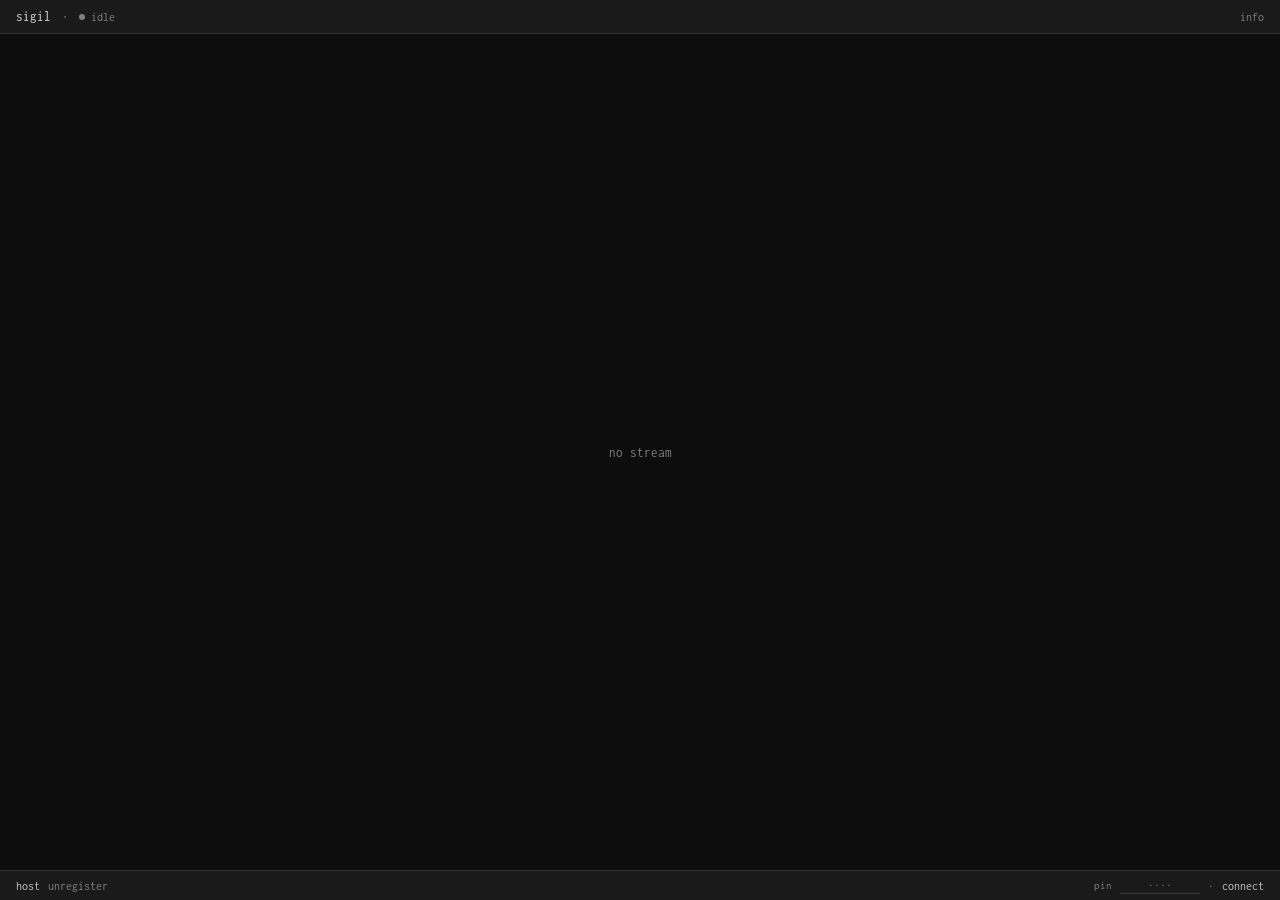
<file: src/index.html>
<!DOCTYPE html>
<html lang="en">
<head>
  <meta charset="UTF-8" />
  <meta name="viewport" content="width=device-width, initial-scale=1.0" />
  <title>sigil</title>
  <link rel="preconnect" href="https://fonts.googleapis.com" />
  <link rel="preconnect" href="https://fonts.gstatic.com" crossorigin />
  <link href="https://fonts.googleapis.com/css2?family=IBM+Plex+Sans:wght@400;500;600&family=Inconsolata:wght@400;500;600&display=swap" rel="stylesheet" />
  <link rel="stylesheet" href="./style.css" />
</head>
<body>
  <!-- Tap key overlay -->
  <div class="overlay-screen hidden" id="tap-overlay" style="z-index: 200;">
    <div class="overlay-content">
      <h1 id="tap-overlay-title">tap key</h1>
      <p id="tap-overlay-desc">Touch the sensor on your key when it blinks.</p>
      <div class="overlay-status pending" id="tap-status">waiting...</div>
    </div>
  </div>

  <!-- Intro screen -->
  <div class="overlay-screen hidden" id="intro">
    <div class="overlay-content">
      <h1>sigil</h1>
      <p id="intro-desc">type pin</p>

      <!-- Unregistered: register or connect -->
      <div id="intro-unregistered">
        <div class="overlay-form">
          <input class="overlay-input" id="intro-pin-unreg" type="password" placeholder="PIN" autocomplete="off" />
        </div>
        <div style="display: flex; gap: 16px; justify-content: center; margin-top: 12px;">
          <button class="overlay-btn" onclick="introRegister()">register</button>
          <button class="overlay-btn" onclick="introConnectUnreg()">connect</button>
        </div>
        <div class="overlay-status" id="intro-status-unreg"></div>
      </div>

      <!-- Registered: host or connect -->
      <div id="intro-registered" style="display: none;">
        <div style="display: flex; gap: 16px; justify-content: center; margin-bottom: 16px;">
          <button class="overlay-btn" onclick="introHost()">host</button>
        </div>
        <div class="overlay-form">
          <input class="overlay-input" id="intro-pin-reg" type="password" placeholder="PIN" autocomplete="off" />
        </div>
        <div style="display: flex; gap: 16px; justify-content: center; margin-top: 12px;">
          <button class="overlay-btn" onclick="introConnectReg()">connect</button>
        </div>
        <div class="overlay-status" id="intro-status-reg"></div>
      </div>
    </div>
  </div>

  <!-- Config screen (post-registration, pre-host) -->
  <div class="overlay-screen hidden" id="config-overlay">
    <div class="overlay-content" style="width: 360px;">
      <h1>configure host</h1>
      <p>encoder settings before hosting.</p>
      <div class="config-rows">
        <div class="config-row">
          <span class="config-row-label">codec</span>
          <select id="cfg-codec" class="config-select">
            <option value="h264">h.264</option>
            <option value="h265">h.265</option>
            <option value="av1">av1</option>
          </select>
        </div>
        <div class="config-row">
          <span class="config-row-label">backend</span>
          <select id="cfg-backend" class="config-select">
            <option value="auto">auto</option>
            <option value="nvenc">nvenc</option>
            <option value="vaapi">vaapi</option>
            <option value="qsv">qsv</option>
            <option value="amf">amf</option>
            <option value="videotoolbox">videotoolbox</option>
            <option value="software">software</option>
          </select>
        </div>
        <div class="config-row">
          <span class="config-row-label">bitrate</span>
          <input id="cfg-bitrate" class="config-input" type="text" value="8M" />
        </div>
        <div class="config-row">
          <span class="config-row-label">framerate</span>
          <input id="cfg-framerate" class="config-input" type="number" value="30" min="1" max="60" />
        </div>
        <div class="config-row">
          <span class="config-row-label">gop</span>
          <input id="cfg-gop" class="config-input" type="number" value="30" min="1" max="120" />
        </div>
        <div class="config-row">
          <span class="config-row-label">available</span>
          <span class="config-row-value" id="cfg-available">—</span>
        </div>
      </div>
      <div style="display: flex; gap: 16px; justify-content: center; margin-top: 20px;">
        <button class="overlay-btn" onclick="configBack()">back</button>
        <button class="overlay-btn" onclick="configHost()">host</button>
      </div>
      <div class="overlay-status" id="config-status"></div>
    </div>
  </div>

  <!-- Top bar -->
  <div class="topbar">
    <span class="brand">sigil</span>
    <span class="sep">·</span>
    <div class="status-line" id="status-line">
      <span class="dot" id="status-dot"></span>
      <span id="status-text">idle</span>
    </div>
    <div class="topbar-right">
      <span class="node-id" id="node-id-text"></span>
      <button class="link-btn" onclick="togglePanel()">info</button>
    </div>
  </div>

  <!-- Main area -->
  <div class="main">
    <canvas id="frame-canvas"></canvas>
    <div class="placeholder" id="placeholder">no stream</div>
    <div class="host-info hidden" id="host-info">
      <div class="label">hosting</div>
      <div class="value" id="host-node-id"></div>
      <div class="label">connections</div>
      <div class="conn-count" id="host-conn-count">0</div>
    </div>
    <div class="stats" id="stats"></div>
    <div class="control-bar" id="control-bar">
      <div class="control-toggle" id="control-toggle" onclick="toggleControl()">
        take control
      </div>
    </div>
  </div>

  <!-- Bottom bar -->
  <div class="bottombar">
    <span class="action primary" id="action-main" onclick="mainAction()">host</span>
    <span class="sep hidden" id="sep-disconnect-main">·</span>
    <span class="action danger hidden" id="action-disconnect" onclick="disconnect()">disconnect</span>
    <span class="sep hidden" id="sep-disconnect">·</span>
    <span class="action" id="action-unreg" onclick="unregister()">unregister</span>
    <span class="action danger hidden" id="action-unreg-confirm" onclick="unregisterConfirm()">yes</span>
    <span class="action hidden" id="action-unreg-cancel" onclick="unregisterCancel()">no</span>
    <div class="spacer"></div>
    <span class="pin-label" id="pin-label">pin</span>
    <input class="pin-input" id="pin-input" type="password" placeholder="····" autocomplete="off" />
    <span class="sep">·</span>
    <span class="action primary" id="action-connect" onclick="connectHost()">connect</span>
  </div>

  <!-- Side panel -->
  <div class="panel-overlay" id="panel-overlay" onclick="togglePanel()"></div>
  <div class="panel" id="panel">
    <div class="panel-header">
      <h2>device</h2>
      <button class="link-btn" onclick="togglePanel()">close</button>
    </div>
    <div class="panel-body">
      <div class="panel-section">
        <h3># security key</h3>
        <div class="info-row"><span class="info-label">status</span><span class="info-value" id="fido-status">—</span></div>
        <div class="info-row"><span class="info-label">product</span><span class="info-value" id="fido-product">—</span></div>
        <div class="info-row"><span class="info-label">vid:pid</span><span class="info-value" id="fido-vidpid">—</span></div>
        <div class="info-row"><span class="info-label">ctap</span><span class="info-value" id="fido-versions">—</span></div>
        <div class="info-row"><span class="info-label">extensions</span><span class="info-value" id="fido-extensions">—</span></div>
        <div class="info-row"><span class="info-label">pin retries</span><span class="info-value" id="fido-pin">—</span></div>
        <button class="link-btn" style="margin-top: 8px;" onclick="scanFido()">rescan</button>
      </div>
      <div class="panel-section" id="encoder-section">
        <h3># encoder</h3>
        <div class="info-row">
          <span class="info-label">codec</span>
          <select id="enc-codec" class="config-select">
            <option value="h264">h.264</option>
            <option value="h265">h.265</option>
            <option value="av1">av1</option>
          </select>
        </div>
        <div class="info-row">
          <span class="info-label">backend</span>
          <select id="enc-backend" class="config-select">
            <option value="auto">auto</option>
            <option value="nvenc">nvenc</option>
            <option value="vaapi">vaapi</option>
            <option value="qsv">qsv</option>
            <option value="amf">amf</option>
            <option value="videotoolbox">videotoolbox</option>
            <option value="software">software</option>
          </select>
        </div>
        <div class="info-row">
          <span class="info-label">bitrate</span>
          <input id="enc-bitrate" class="config-input" type="text" value="8M" />
        </div>
        <div class="info-row">
          <span class="info-label">framerate</span>
          <input id="enc-framerate" class="config-input" type="number" value="30" min="1" max="60" />
        </div>
        <div class="info-row">
          <span class="info-label">gop</span>
          <input id="enc-gop" class="config-input" type="number" value="30" min="1" max="120" />
        </div>
        <div class="info-row"><span class="info-label">available</span><span class="info-value" id="enc-available">—</span></div>
        <button class="link-btn" style="margin-top: 8px;" onclick="saveEncoderConfig()">apply</button>
      </div>
      <div class="panel-section" id="host-perf-section">
        <h3># host performance</h3>
        <div class="info-row"><span class="info-label">frame time</span><span class="info-value" id="perf-encode">— ms</span></div>
        <div class="info-row"><span class="info-label">encoder</span><span class="info-value" id="perf-capture">—</span></div>
        <div class="info-row"><span class="info-label">frame size</span><span class="info-value" id="perf-size">— KB</span></div>
        <div class="info-row"><span class="info-label">fps</span><span class="info-value" id="perf-fps">—</span></div>
        <canvas id="encode-spark" width="260" height="48" style="width:100%;height:48px;margin-top:8px;display:block;"></canvas>
      </div>
      <div class="panel-section" id="stream-section" style="display:none;">
        <h3># stream</h3>
        <div class="info-row"><span class="info-label">codec</span><span class="info-value" id="stream-codec">—</span></div>
        <div class="info-row"><span class="info-label">dropped</span><span class="info-value" id="stream-dropped">0</span></div>
        <div class="info-row"><span class="info-label">received</span><span class="info-value" id="stream-received">0</span></div>
      </div>
      <div class="panel-section">
        <h3># registration</h3>
        <div class="info-row"><span class="info-label">status</span><span class="info-value" id="reg-status">—</span></div>
        <div class="info-row"><span class="info-label">node id</span><span class="info-value" id="reg-node-id">—</span></div>
      </div>
    </div>
  </div>

  <script type="module" src="./main.js"></script>
</body>
</html>
</file>
<file: src/style.css>
:root {
  --background: #1a1a1a;
  --foreground: #c4c4c4;
  --muted: #2a2a2a;
  --muted-fg: #808080;
  --accent: #2a2a2a;
  --border: rgba(255,255,255,0.1);
  --border-strong: rgba(255,255,255,0.15);
  --destructive: #ff6568;
  --green: #4ade80;
  --yellow: #fbbf24;
  --mono: "Inconsolata", "SF Mono", ui-monospace, monospace;
  --sans: "IBM Plex Sans", -apple-system, system-ui, sans-serif;
}
* { margin: 0; padding: 0; box-sizing: border-box; -webkit-user-select: none; user-select: none; }
input, textarea { -webkit-user-select: text; user-select: text; }
.info-value,
.overlay-status,
.host-info .value,
.stats,
.config-row-value,
.node-id { -webkit-user-select: text; user-select: text; }
html, body { height: 100%; }
body {
  background: var(--background);
  color: var(--foreground);
  font-family: var(--sans);
  font-size: 13px;
  display: flex;
  flex-direction: column;
  overflow: hidden;
  -webkit-font-smoothing: antialiased;
}

/* ─── Top bar ─────────────────────────────────────────────────────── */
.topbar {
  display: flex;
  align-items: center;
  gap: 12px;
  padding: 8px 16px;
  border-bottom: 1px solid var(--border);
  flex-shrink: 0;
}
.brand {
  font-family: var(--mono);
  font-size: 13px;
  font-weight: 500;
  color: var(--foreground);
}
.sep { color: var(--muted-fg); }
.status-line {
  font-family: var(--mono);
  font-size: 12px;
  color: var(--muted-fg);
  display: flex;
  align-items: center;
  gap: 6px;
}
.status-line .dot {
  width: 6px; height: 6px; border-radius: 50%;
  background: var(--muted-fg);
}
.status-line .dot.ok { background: var(--green); }
.status-line .dot.err { background: var(--destructive); }
.status-line .dot.pending { background: var(--yellow); }
.status-line.ok { color: var(--green); }
.status-line.err { color: var(--destructive); }
.status-line.pending { color: var(--yellow); }
.topbar-right {
  margin-left: auto;
  display: flex;
  align-items: center;
  gap: 12px;
}
.node-id {
  font-family: var(--mono);
  font-size: 11px;
  color: var(--muted-fg);
  max-width: 180px;
  overflow: hidden;
  text-overflow: ellipsis;
  white-space: nowrap;
}
.link-btn {
  font-family: var(--mono);
  font-size: 12px;
  color: var(--muted-fg);
  cursor: pointer;
  text-decoration: underline;
  text-decoration-color: transparent;
  background: none;
  border: none;
  padding: 0;
  transition: color 0.1s, text-decoration-color 0.1s;
}
.link-btn:hover {
  color: var(--foreground);
  text-decoration-color: currentColor;
}

/* ─── Main area ───────────────────────────────────────────────────── */
.main {
  flex: 1;
  display: flex;
  align-items: center;
  justify-content: center;
  position: relative;
  min-height: 0;
  background: #0d0d0d;
}
#frame-canvas {
  max-width: 100%;
  max-height: 100%;
  object-fit: contain;
  display: none;
}
.placeholder {
  text-align: center;
  color: var(--muted-fg);
  font-family: var(--mono);
  font-size: 13px;
  padding: 40px;
}
.placeholder.hidden { display: none; }

/* Hosting info panel */
.host-info {
  text-align: center;
  color: var(--muted-fg);
  font-family: var(--mono);
  padding: 40px;
}
.host-info.hidden { display: none; }
.host-info .label { font-size: 11px; color: var(--muted-fg); margin-bottom: 4px; }
.host-info .value { font-size: 16px; color: var(--foreground); margin-bottom: 20px; }
.host-info .conn-count { font-size: 24px; color: var(--green); }

/* Stats overlay */
.stats {
  position: absolute;
  top: 8px; right: 8px;
  font-family: var(--mono);
  font-size: 11px;
  color: var(--green);
  background: rgba(0,0,0,0.5);
  padding: 2px 8px;
  display: none;
  pointer-events: none;
}
.stats.visible { display: block; }

/* Control overlay */
.control-bar {
  position: absolute;
  bottom: 8px; left: 50%;
  transform: translateX(-50%);
  display: none;
  gap: 4px;
  background: rgba(0,0,0,0.5);
  padding: 4px;
}
.control-bar.visible { display: flex; }
.control-toggle {
  font-family: var(--mono);
  font-size: 12px;
  color: var(--muted-fg);
  cursor: pointer;
  padding: 4px 10px;
  text-decoration: underline;
  text-decoration-color: transparent;
  transition: color 0.1s, text-decoration-color 0.1s;
}
.control-toggle:hover {
  color: var(--foreground);
  text-decoration-color: currentColor;
}
.control-toggle.active {
  color: var(--green);
  text-decoration-color: currentColor;
}

/* ─── Bottom bar ──────────────────────────────────────────────────── */
.bottombar {
  display: flex;
  align-items: center;
  gap: 8px;
  padding: 6px 16px;
  border-top: 1px solid var(--border);
  background: var(--background);
  flex-shrink: 0;
  font-family: var(--mono);
  font-size: 12px;
}
.bottombar .prompt { color: var(--foreground); }
.bottombar .sep { color: var(--muted-fg); }
.bottombar .action {
  color: var(--muted-fg);
  cursor: pointer;
  text-decoration: underline;
  text-decoration-color: transparent;
  transition: color 0.1s, text-decoration-color 0.1s;
}
.bottombar .action:hover {
  color: var(--foreground);
  text-decoration-color: currentColor;
}
.bottombar .action.primary { color: var(--foreground); }
.bottombar .action.danger { color: var(--destructive); opacity: 0.7; }
.bottombar .action.danger:hover { opacity: 1; }
.bottombar .hidden { display: none; }
.bottombar .spacer { flex: 1; }
.pin-group {
  display: flex;
  align-items: center;
  gap: 6px;
}
.pin-input {
  width: 80px;
  background: transparent;
  border: none;
  border-bottom: 1px solid var(--border-strong);
  color: var(--foreground);
  padding: 2px 4px;
  font-family: var(--mono);
  font-size: 12px;
  text-align: center;
}
.pin-input:focus {
  outline: none;
  border-bottom-color: var(--foreground);
}
.pin-input.hidden { display: none; }
.pin-label {
  font-size: 11px;
  color: var(--muted-fg);
}
.pin-label.hidden { display: none; }

/* ─── Intro / overlay screen ──────────────────────────────────────── */
.overlay-screen {
  position: fixed;
  inset: 0;
  z-index: 100;
  display: flex;
  align-items: center;
  justify-content: center;
  background: var(--background);
}
.overlay-screen.hidden { display: none; }
.overlay-content {
  text-align: center;
  width: 320px;
  padding: 32px;
  border: 1px solid var(--border-strong);
  background: var(--muted);
}
.overlay-content h1 {
  font-family: var(--mono);
  font-size: 16px;
  font-weight: 500;
  color: var(--foreground);
  margin-bottom: 12px;
}
#intro .overlay-content h1 {
  font-size: 26px;
  letter-spacing: -0.5px;
  margin-bottom: 8px;
}
.overlay-content p {
  font-size: 12px;
  color: var(--muted-fg);
  line-height: 1.6;
  margin-bottom: 24px;
  font-family: var(--mono);
  letter-spacing: 0.02em;
}
.shortcut-key {
  color: var(--foreground);
}
.overlay-form {
  display: flex;
  gap: 8px;
  justify-content: center;
  align-items: center;
}
.overlay-input {
  width: 120px;
  text-align: center;
  background: transparent;
  border: none;
  border-bottom: 1px solid var(--border-strong);
  color: var(--foreground);
  padding: 6px 8px;
  font-family: var(--mono);
  font-size: 14px;
}
.overlay-input:focus {
  outline: none;
  border-bottom-color: var(--foreground);
}
.overlay-btn {
  font-family: var(--mono);
  font-size: 13px;
  color: var(--muted-fg);
  cursor: pointer;
  background: none;
  border: none;
  padding: 6px 12px;
  text-decoration: underline;
  text-decoration-color: transparent;
  transition: color 0.1s, text-decoration-color 0.1s;
}
.overlay-btn:hover {
  color: var(--foreground);
  text-decoration-color: currentColor;
}
.overlay-btn:disabled {
  opacity: 0.4;
  cursor: not-allowed;
}
.overlay-status {
  font-family: var(--mono);
  font-size: 12px;
  color: var(--muted-fg);
  margin-top: 16px;
  min-height: 16px;
}
.overlay-status.pending { color: var(--yellow); }
.overlay-status.err { color: var(--destructive); }
.overlay-status.ok { color: var(--green); }

/* ─── Side panel ──────────────────────────────────────────────────── */
.panel-overlay {
  position: fixed;
  inset: 0;
  background: rgba(0,0,0,0.4);
  z-index: 90;
  display: none;
}
.panel-overlay.visible { display: block; }
.panel {
  position: fixed;
  top: 0; right: 0; bottom: 0;
  width: 300px;
  background: var(--background);
  border-left: 1px solid var(--border);
  transform: translateX(100%);
  transition: transform 0.15s;
  z-index: 91;
  display: flex;
  flex-direction: column;
}
.panel.visible { transform: translateX(0); }
.panel-header {
  display: flex;
  align-items: center;
  justify-content: space-between;
  padding: 10px 16px;
  border-bottom: 1px solid var(--border);
}
.panel-header h2 {
  font-family: var(--mono);
  font-size: 13px;
  font-weight: 500;
}
.panel-body {
  flex: 1;
  overflow-y: auto;
  padding: 12px 16px;
}
.panel-section {
  margin-bottom: 24px;
}
.panel-section h3 {
  font-family: var(--mono);
  font-size: 11px;
  font-weight: 500;
  color: var(--muted-fg);
  margin-bottom: 8px;
}
.info-row {
  display: flex;
  justify-content: space-between;
  align-items: center;
  padding: 4px 0;
  border-bottom: 1px solid var(--border);
}
.info-row:last-child { border-bottom: none; }
.info-label {
  font-size: 12px;
  color: var(--muted-fg);
}
.info-value {
  font-family: var(--mono);
  font-size: 11px;
  color: var(--foreground);
}
.config-select {
  font-family: var(--mono);
  font-size: 11px;
  color: var(--foreground);
  background: var(--background);
  border: 1px solid var(--border);
  padding: 2px 4px;
  cursor: pointer;
}
.config-input {
  font-family: var(--mono);
  font-size: 11px;
  color: var(--foreground);
  background: var(--background);
  border: 1px solid var(--border);
  padding: 2px 4px;
  width: 80px;
}
.config-input:focus {
  outline: none;
  border-color: var(--foreground);
}

/* ─── Config overlay (pre-host) ───────────────────────────────────── */
.config-rows { text-align: left; margin-bottom: 8px; }
.config-row {
  display: flex;
  justify-content: space-between;
  align-items: center;
  padding: 6px 0;
  border-bottom: 1px solid var(--border);
}
.config-row:last-child { border-bottom: none; }
.config-row-label {
  font-family: var(--mono);
  font-size: 12px;
  color: var(--muted-fg);
}
.config-row-value {
  font-family: var(--mono);
  font-size: 11px;
  color: var(--foreground);
  max-width: 170px;
  text-align: right;
  word-break: break-all;
}
</file>
